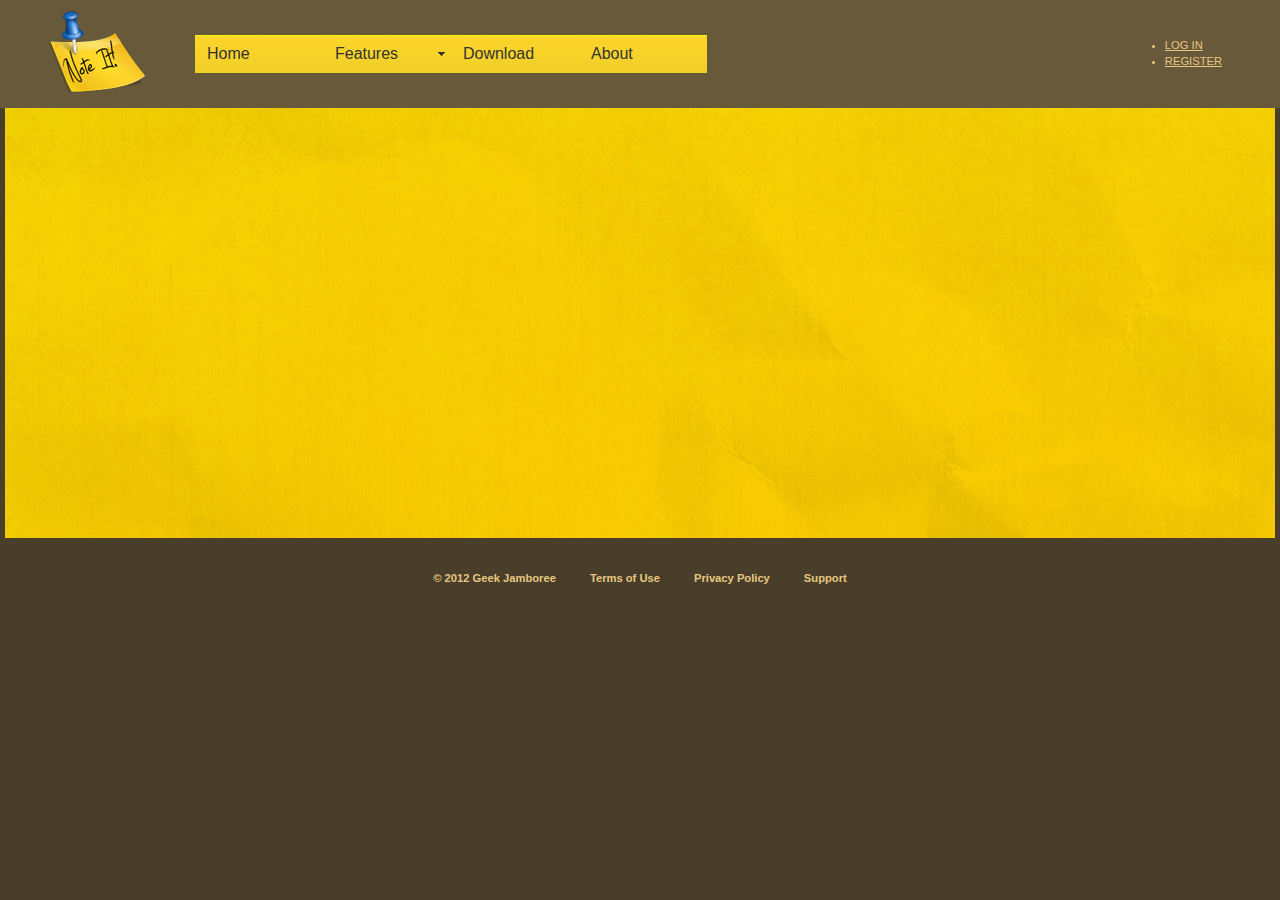
<file: index.html>
<!DOCTYPE html PUBLIC "-//W3C//DTD XHTML 1.0 Transitional//EN" "http://www.w3.org/TR/xhtml1/DTD/xhtml1-transitional.dtd">
<html xmlns="http://www.w3.org/1999/xhtml"><!-- InstanceBegin template="/Templates/onecolumnfluid.dwt" codeOutsideHTMLIsLocked="false" -->

<head>
<meta http-equiv="Content-Type" content="text/html; charset=utf-8" />
<!-- InstanceBeginEditable name="doctitle" -->
<title>Note It!</title>
<!-- InstanceEndEditable -->
<!-- InstanceBeginEditable name="head" -->
<!-- InstanceEndEditable -->
<link href="css/noteit.css" rel="stylesheet" type="text/css" />
<style type="text/css">

.content ul, .content ol { 
    padding: 0 15px 15px 40px; 
}

.footer {
	padding: 15px;
	background: #483e29;
	color: #E7C681;
	font-size: 100%;
}

.header li {
	font-size: 70%;
}

h1.footer {
	font-size: 70%;
}

h2.footer, h2.header {
	font-size: 60%;
}

.fltrt {
    float: right;
    margin-left: 8px;
}
.fltlft { 
    float: left;
    margin-right: 8px;
}
.clearfloat {
    clear:both;
    height:0;
    font-size: 1px;
    line-height: 0px;
}
</style>

<script src="SpryAssets/SpryMenuBar.js" type="text/javascript"></script>
<link href="SpryAssets/SpryMenuBarHorizontal.css" rel="stylesheet" type="text/css" />
</head>

<body>
<div class="header">
	<table width="100%" cellspacing="5px">
		<tr valign="middle">
			<td align="center" valign="middle">
				<img src="img/logo.png" alt="Note It! Logo" width="96" height="96" align="middle"/>
			</td>
			<td valign="middle">
				<ul id="NoteItMenuBar" class="MenuBarHorizontal">
					<li><a href="index.html">Home</a></li>
					<li><a class="MenuBarItemSubmenu" href="#">Features</a>
						<ul>
							<li><a href="#">Cloud Based</a></li>
							<li><a href="#">Highly Customizable</a></li>
							<li><a href="#">Multiple Shopping Lists</a></li>
							<li><a href="#">Quick Navigation</a></li>
							<li><a href="#">Categorized Items List</a></li>
							<li><a href="#">Batch Adding And Editing</a></li>
							<li><a href="#">Share Lists</a></li>
							<li><a href="#">Track Expenses</a></li>
							<li><a href="#">Expense Reports</a></li>
							<li><a href="#">Multiple Currencies</a></li>
							<li><a href="#">Extensive Product Database</a></li>
						</ul>
					</li>
					<li><a href="#">Download</a></li>
					<li><a href="#">About</a></li>
				</ul>
			</td>
			<td align="left">
				<ul>
				<li><a href="login.html" tabindex="1" title="Log In" accesskey="l" target="_self">LOG IN</a></li>
				<li><a href="register.html" tabindex="1" title="Log In" accesskey="l" target="_self">REGISTER</a></li>
				</ul>
			</td>
		</tr>
	</table>
	<!-- end .header -->
</div>

<div class="container">	
<div class="content">
<!-- InstanceBeginEditable name="content" -->

<!-- InstanceEndEditable --> 
<!-- end .content -->
</div>
<!-- end .container -->
</div>
<div class="footer">
	<table align="center">
		<tr>
			<td>
				<h1 class="footer">&copy; 2012 Geek Jamboree</h1>
			</td>
			<td> 
				<h1 class="footer">Terms of Use</h1>
			</td>
			<td><h1 class="footer">Privacy Policy</h1></td>
			<td><h1 class="footer">Support</h1></td>
		</tr>
	</table>
</div>
<script type="text/javascript">
	var MenuBar1 = new Spry.Widget.MenuBar("NoteItMenuBar", 
	{imgDown:"../SpryAssets/SpryMenuBarDownHover.gif", 
	imgRight:"../SpryAssets/SpryMenuBarRightHover.gif"});
</script>
</body>
<!-- InstanceEnd --></html>
</file>
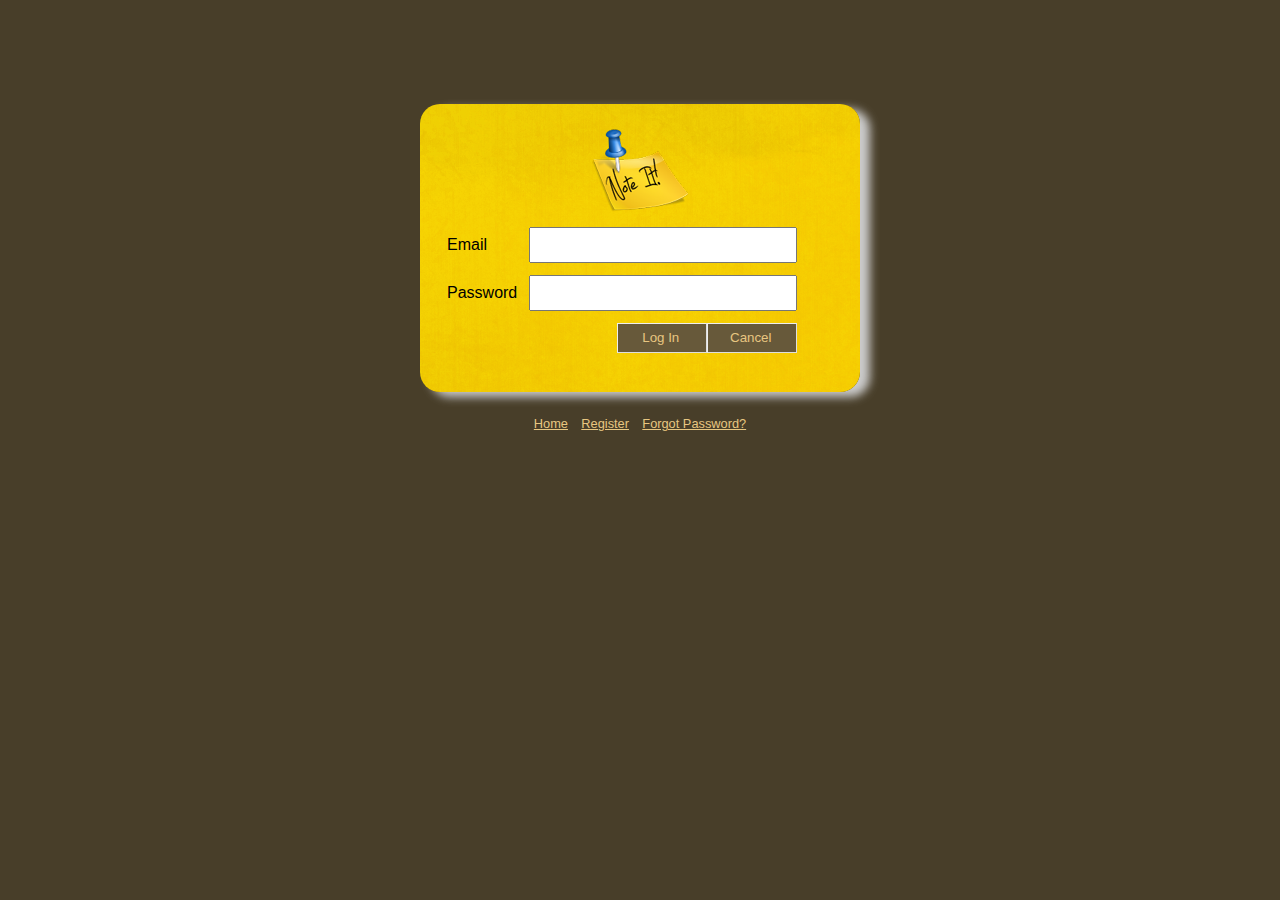
<file: login.html>
<!DOCTYPE html PUBLIC "-//W3C//DTD XHTML 1.0 Transitional//EN" "http://www.w3.org/TR/xhtml1/DTD/xhtml1-transitional.dtd">
<html xmlns="http://www.w3.org/1999/xhtml"><!-- InstanceBegin template="/Templates/applicationdialog.dwt" codeOutsideHTMLIsLocked="false" -->
<head>
<meta http-equiv="Content-Type" content="text/html; charset=utf-8" />
<!-- InstanceBeginEditable name="doctitle" -->
<title>Note It!</title>
<!-- InstanceEndEditable -->
<!-- InstanceBeginEditable name="head" -->
<!-- InstanceEndEditable -->
<link href="css/noteit.css" rel="stylesheet" type="text/css" />
<style type="text/css">
	
	a:link {
		color: 				#E7C681;
		text-decoration: 	underline; 
		font-size: 			0.8em;
	}
	
	a:visited {
		color:	 			#E7C681;
		text-decoration: 	underline;
	}
	
	a:hover, a:active, a:focus {
		text-decoration: 	none;
	}
	
	.dialog_box {
		width: 				400px;
		min-width: 			400px;
		border:				thin;
		border-radius:		20px;
		padding:			20px;
		filter: DropShadow(Color=CCCCCC, OffX=5px, OffY=5px, Positive=1);
		-moz-box-shadow: 10px 5px 10px #CCC;
		-webkit-box-shadow: #CCCCCC 10px 5px 10px;
	}
	
	.error_box {
		font-size: 10px;
		background: red;
		color: white;
		border: thick;
		border-color: #000;
		padding: 5px;
		text-align: center;
		visibility: collapse;
	}
	
</style>

<script type="text/javascript">

	function hideError(id) {
		$(id).css("visibility", "collapse");
		$(id).text("");
		$(id).hide("slow");
	}
	
	function displayError(id, message) {
		$(id).css("visibility", "visible");
		$(id).text(message);
		$(id).show("fast");
	}

</script>
</head>

<body>
	<table align="center" cellpadding="0">
		<tr height="100px;">
			<td>
			</td>
		<tr>
			<td valign="middle">
				<div id="container" class="container dialog_box">
					<div id="logo" align="center">
						<img align="middle" src="img/logo.png" width="96" height="96" alt="Note It!" />
					</div>
					<div id="dialogbox" align="left">
					<!-- InstanceBeginEditable name="dialogcontent" -->
					<input name="command" type="hidden" value="do_login" />
					
					<table cellpadding="5px">
						<tr>
							<td>Email</td>
							<td>
								<input id="email_ID" name="email_ID" class="textButtonStyle" value="" />
							</td>
						</tr>
						<tr>
							<td>Password</td>
							<td>
								<input id="password" name="password" type="password" class="textButtonStyle" value=""/>
							</td>
						</tr>
						<tr>
							<td style="" colspan="2" align="right">
								<input name="cmdCancel" style="float:right" type="button" value="Cancel" class="appButton"/>
								<input id="cmdLogIn" name="cmdLogIn" style="float:right" type="submit" value="Log In" class="appButton"/>
							</td>
						</tr>
						<tr>
							<td colspan="2" align="center">
								<div id="message_row" class="error_box">Display Messages Here</div>
							</td>
						</tr>						
					</table>
					
					<script type="text/javascript" src="js/jquery.js"></script>
					<script type="text/javascript">
						
						$(document).ready(function() {
							
							hideError("#message_row");
							
							$('.textButtonStyle').focus(function() {
								hideError("#message_row");
							});
							
							$('#cmdLogIn').click (function() {
								var url="controller/appcontroller.php";
								var email = $('#email_ID').val();
								var password = $('#password').val();
								if (email == "") {
									displayError("#message_row", "Email cannot be empty.");
									return;
								}
								else if (password == "") {
									displayError("#message_row", "Password cannot be empty.");
									return;
								} 
								$.post(
									url,
									{ 
										command: 	"do_login_json", 
										email_ID:	email,
										password:	password
									},
									function(data) {
										try {
				                            var JSONObject = eval('(' + data + ')');
				                            if (JSONObject.JSONRetVal == 0) {
			                            		window.location = url + "?command=do_login&arg1=" + JSONObject.arg1;
				                            } else {
				                            	//displayError(JSONObject.JSONRetMessage);
												displayError("#message_row", JSONObject.JSONRetMessage);
				                            }
										}
										catch (err) {
										}
									}
								);
							});
						});
					</script>
					<!-- InstanceEndEditable -->
					</div>
				</div>	
				<div align="center" id="footer" style="padding:20px;">
				<!-- InstanceBeginEditable name="DialogFooterLinks" -->
				<a href="index.html" target="_self">Home</a>&nbsp;&nbsp;
				<a href="register.html" target="_self">Register</a>&nbsp;&nbsp;
				<a href="#" target="_self">Forgot Password?</a>
				<!-- InstanceEndEditable -->
				</div>
			</td>
		</tr>
	</table>
</body>
<!-- InstanceEnd --></html>
</file>
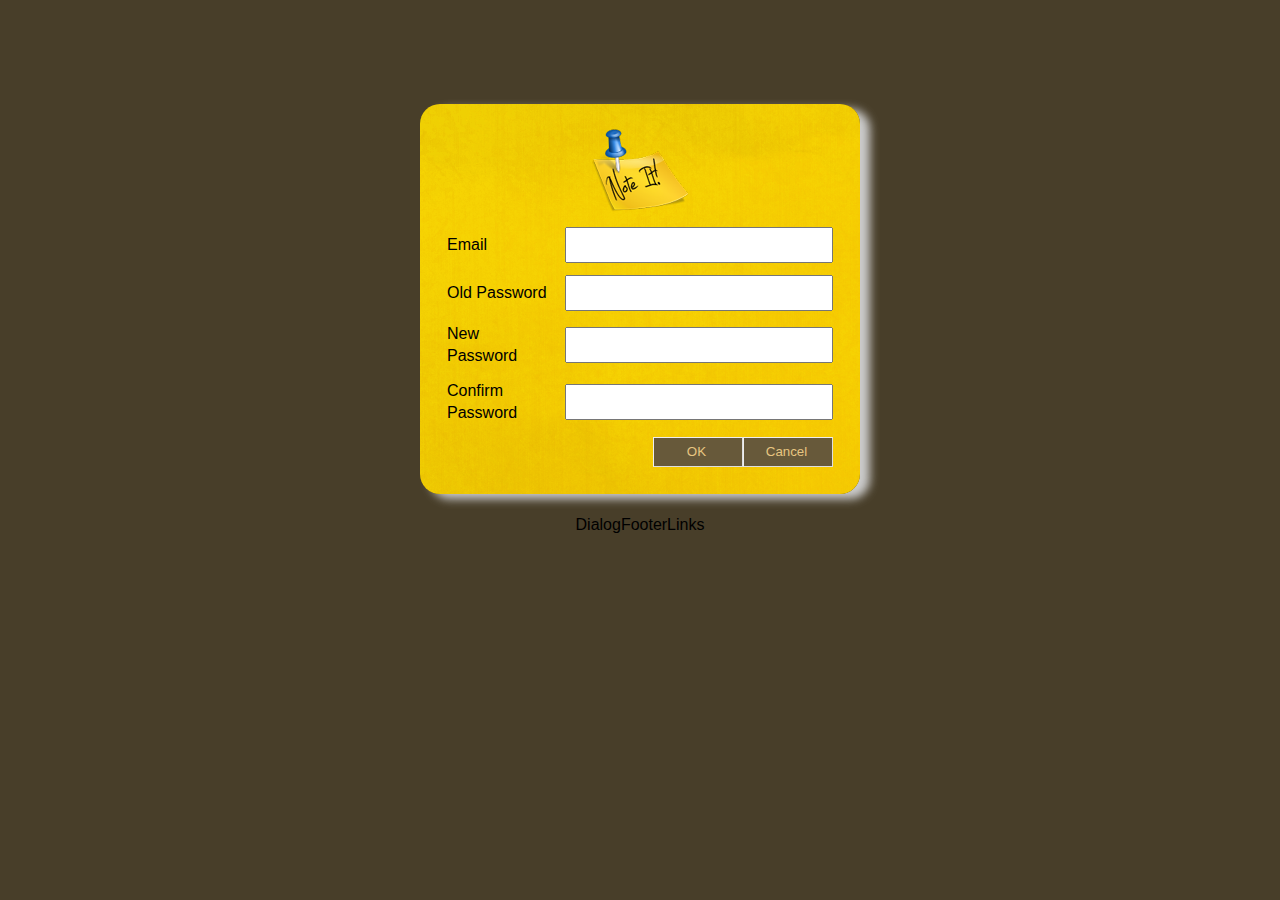
<file: password.html>
<!DOCTYPE html PUBLIC "-//W3C//DTD XHTML 1.0 Transitional//EN" "http://www.w3.org/TR/xhtml1/DTD/xhtml1-transitional.dtd">
<html xmlns="http://www.w3.org/1999/xhtml"><!-- InstanceBegin template="/Templates/applicationdialog.dwt" codeOutsideHTMLIsLocked="false" -->
<head>
<meta http-equiv="Content-Type" content="text/html; charset=utf-8" />
<!-- InstanceBeginEditable name="doctitle" -->
<title>Untitled Document</title>
<!-- InstanceEndEditable -->
<!-- InstanceBeginEditable name="head" -->
<!-- InstanceEndEditable -->
<link href="css/noteit.css" rel="stylesheet" type="text/css" />
<style type="text/css">
	
	a:link {
		color: 				#E7C681;
		text-decoration: 	underline; 
		font-size: 			0.8em;
	}
	
	a:visited {
		color:	 			#E7C681;
		text-decoration: 	underline;
	}
	
	a:hover, a:active, a:focus {
		text-decoration: 	none;
	}
	
	.dialog_box {
		width: 				400px;
		min-width: 			400px;
		border:				thin;
		border-radius:		20px;
		padding:			20px;
		filter: DropShadow(Color=CCCCCC, OffX=5px, OffY=5px, Positive=1);
		-moz-box-shadow: 10px 5px 10px #CCC;
		-webkit-box-shadow: #CCCCCC 10px 5px 10px;
	}
	
	.error_box {
		font-size: 10px;
		background: red;
		color: white;
		border: thick;
		border-color: #000;
		padding: 5px;
		text-align: center;
		visibility: collapse;
	}
	
</style>

<script type="text/javascript">

	function hideError(id) {
		$(id).css("visibility", "collapse");
		$(id).text("");
		$(id).hide("slow");
	}
	
	function displayError(id, message) {
		$(id).css("visibility", "visible");
		$(id).text(message);
		$(id).show("fast");
	}

</script>
</head>

<body>
	<table align="center" cellpadding="0">
		<tr height="100px;">
			<td>
			</td>
		<tr>
			<td valign="middle">
				<div id="container" class="container dialog_box">
					<div id="logo" align="center">
						<img align="middle" src="img/logo.png" width="96" height="96" alt="Note It!" />
					</div>
					<div id="dialogbox" align="left">
					<!-- InstanceBeginEditable name="dialogcontent" -->
					<form 
						action="controller/appcontroller.php" 
						method="post" 
						enctype="application/x-www-form-urlencoded" 
						target="_self">
						
						<input name="command" type="hidden" value="do_login" />
						<table cellpadding="5px">
							<tr>
								<td>Email</td>
								<td>
									<input id="email_ID" name="email_ID" class="textButtonStyle" value="" />
								</td>
							</tr>
							<tr>
								<td>Old Password</td>
								<td>
									<input id="old_password" name="old_password" type="password" class="textButtonStyle" value=""/>
								</td>
							</tr>
							<tr>
								<td>New Password</td>
								<td>
									<input id="new_password" name="new_password" type="password" class="textButtonStyle" value=""/>
								</td>
							</tr>
							<tr>
								<td>Confirm Password</td>
								<td>
									<input id="confirm_password" name="confirm_password" type="password" class="textButtonStyle" value=""/>
								</td>
							</tr>
							<tr>
								<td colspan="2" align="right">
									<input name="cmdCancel" style="float:right" type="button" value="Cancel" class="appButton"/>
									<input name="cmdOK" style="float:right" type="submit" value="OK" class="appButton"/>
								</td>
							</tr>						
						</table>
					</form>
					
					<script type="text/javascript" src="js/jquery.js"></script>
					<script type="text/javascript">
						$(document).ready(function() {
							
							$('#cmdRegister').click (function() {
								var url="controller/appcontroller.php";
								var email = $('#email_ID').val();
								var old_password = $('#old_password').val();
								var new_password = $('#new_password').val();
								var confirmPassword = $('#confirm_password').val();
								if (email == "") {
									displayError('#error_message', "Please enter a valid Email.");
									return;
								}
								else if (old_password == "" || new_password == "" || confirmPassword == "") {
									displayError('#error_message', "Password cannot be empty.");
									return;
								} else if (password != confirmPassword) {
									displayError('#error_message', "Passwords do not match.");
									return;
								}
								$.post(
									url,
									{ 
										command: 	"do_change_password", 
										first_name: $('#first_name').val(),
										last_name:	$('#last_name').val(),
										email_ID:	$('#email_ID').val(),
										password:	$('#password').val()
									},
									function(data) {
										try {
				                            var JSONObject = eval('(' + data + ')');
				                            if (JSONObject.JSONRetVal == 0) {
				                            	displayError('#error_message', "Registration Successful. Please Log In.");
				                            	window.location = "login.html"; 
				                            } else {
				                            	displayError('#error_message', JSONObject.JSONRetMessage);
				                            }
										}
										catch (err) {
										}
									}
								);
							});
						});
					</script>

					<!-- InstanceEndEditable -->
					</div>
				</div>	
				<div align="center" id="footer" style="padding:20px;">
				<!-- InstanceBeginEditable name="DialogFooterLinks" -->
				DialogFooterLinks
				<!-- InstanceEndEditable -->
				</div>
			</td>
		</tr>
	</table>
</body>
<!-- InstanceEnd --></html>
</file>
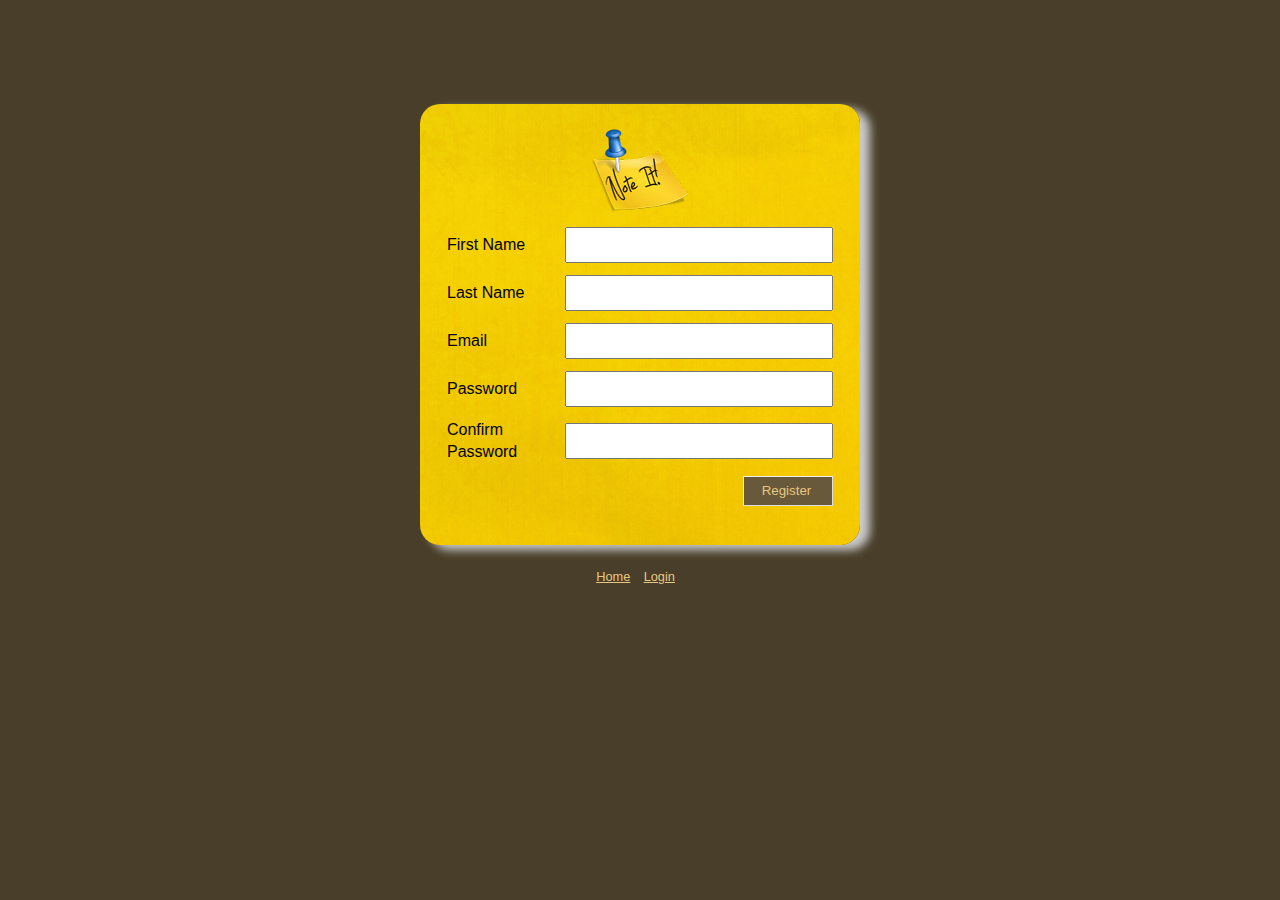
<file: register.html>
<!DOCTYPE html PUBLIC "-//W3C//DTD XHTML 1.0 Transitional//EN" "http://www.w3.org/TR/xhtml1/DTD/xhtml1-transitional.dtd">
<html xmlns="http://www.w3.org/1999/xhtml"><!-- InstanceBegin template="/Templates/applicationdialog.dwt" codeOutsideHTMLIsLocked="false" -->
<head>
<meta http-equiv="Content-Type" content="text/html; charset=utf-8" />
<!-- InstanceBeginEditable name="doctitle" -->
<title>Note It!</title>
<!-- InstanceEndEditable -->
<!-- InstanceBeginEditable name="head" -->
<!-- InstanceEndEditable -->
<link href="css/noteit.css" rel="stylesheet" type="text/css" />
<style type="text/css">
	
	a:link {
		color: 				#E7C681;
		text-decoration: 	underline; 
		font-size: 			0.8em;
	}
	
	a:visited {
		color:	 			#E7C681;
		text-decoration: 	underline;
	}
	
	a:hover, a:active, a:focus {
		text-decoration: 	none;
	}
	
	.dialog_box {
		width: 				400px;
		min-width: 			400px;
		border:				thin;
		border-radius:		20px;
		padding:			20px;
		filter: DropShadow(Color=CCCCCC, OffX=5px, OffY=5px, Positive=1);
		-moz-box-shadow: 10px 5px 10px #CCC;
		-webkit-box-shadow: #CCCCCC 10px 5px 10px;
	}
	
	.error_box {
		font-size: 10px;
		background: red;
		color: white;
		border: thick;
		border-color: #000;
		padding: 5px;
		text-align: center;
		visibility: collapse;
	}
	
</style>

<script type="text/javascript">

	function hideError(id) {
		$(id).css("visibility", "collapse");
		$(id).text("");
		$(id).hide("slow");
	}
	
	function displayError(id, message) {
		$(id).css("visibility", "visible");
		$(id).text(message);
		$(id).show("fast");
	}

</script>
</head>

<body>
	<table align="center" cellpadding="0">
		<tr height="100px;">
			<td>
			</td>
		<tr>
			<td valign="middle">
				<div id="container" class="container dialog_box">
					<div id="logo" align="center">
						<img align="middle" src="img/logo.png" width="96" height="96" alt="Note It!" />
					</div>
					<div id="dialogbox" align="left">
					<!-- InstanceBeginEditable name="dialogcontent" -->
					<table cellpadding="5px">
						<tr>
							<td>First Name</td>
							<td>
								<input id="first_name" name="first_name" class="textButtonStyle" value="" />
							</td>
						</tr>
						<tr>
							<td>Last Name</td>
							<td>
								<input id="last_name" name="last_name" class="textButtonStyle" value="" />
							</td>
						</tr>
						<tr>
							<td>Email</td>
							<td>
								<input id="email_ID" name="email_ID" class="textButtonStyle" value="" />
							</td>
						</tr>
						<tr>
							<td>Password</td>
							<td>
								<input id="password" name="password" type="password" class="textButtonStyle" value=""/>
							</td>
						</tr>
						<tr>
							<td>Confirm Password</td>
							<td>
								<input id="confirm_password" name="confirm_password" type="password" class="textButtonStyle" value=""/>
							</td>
						</tr>
						<tr>
							<td style="" colspan="2" align="right">
								<input id="cmdRegister" type="button" class="appButton" value="Register" />
							</td>
						</tr>	
						<tr>
							<td colspan="2">
								<div id="error_message" class="error_box">
									Display Error Here
								</div>
							</td>
						</tr>					
					</table>
					<script type="text/javascript" src="js/jquery.js"></script>
					<script type="text/javascript">
						
						$(document).ready(function() {
							
							hideError('#error_message');
							
							$('.textButtonStyle').focus(function() {
								hideError('#error_message');
							});
							
							$('#cmdRegister').click (function() {
							var url="controller/appcontroller.php";
							var email = $('#email_ID').val();
							var password = $('#password').val();
							var confirmPassword = $('#confirm_password').val();
							
							if (email == "") {
								displayError('#error_message', "Email cannot be empty.");
								return;
							}
							else if (password == "" || confirmPassword == "") {
								displayError('#error_message', "Password cannot be empty.");
								return;
							} else if (password != confirmPassword) {
								displayError('#error_message', "Passwords do not match.");
								return;
							}
							$.post(
								url,
								{ 
									command: 	"do_register", 
									first_name: $('#first_name').val(),
									last_name:	$('#last_name').val(),
									email_ID:	$('#email_ID').val(),
									password:	$('#password').val()
								},
								function(data) {
									try {
										var JSONObject = eval('(' + data + ')');
										if (JSONObject.JSONRetVal == 0) {
											displayError('#error_message', "Registration Successful. Please Log In.");
											window.location = "login.html"; 
										} else {
											displayError('#error_message', JSONObject.JSONRetMessage);
										}
									}
									catch (err) {
									}
								});
							});
						});
					</script>

					<!-- InstanceEndEditable -->
					</div>
				</div>	
				<div align="center" id="footer" style="padding:20px;">
				<!-- InstanceBeginEditable name="DialogFooterLinks" -->
				<a href="index.html" target="_self">Home</a>&nbsp;&nbsp;
				<a href="login.html" target="_self">Login</a>&nbsp;&nbsp;
				<!-- InstanceEndEditable -->
				</div>
			</td>
		</tr>
	</table>
</body>
<!-- InstanceEnd --></html>
</file>
<file: css/noteit.css>
@charset "utf-8";

body {
	margin: 0;
	padding: 0;
	color: #000;
	font-size: 100%;
	line-height: 1.4;
	background: #483e29;
	font: 100%/1.4 Verdana, Arial, Helvetica, sans-serif;
}

ul, ol, dl {
	padding: 0;
	margin: 0;
}

h1, h2, h3, h4, h5, h6, p {
	margin-top: 0;
	padding-right: 15px;
	padding-left: 15px;
}

a img {
	border: none;
}

a:link {
    color:#E7C681;
    text-decoration: underline;
}

a:visited {
    color: #E7C681;
    text-decoration: underline;
}

a:hover, a:active, a:focus {
    text-decoration: none;
}

.container {
	width: auto;
	max-width: 1260px;
	min-width: 780px;
	min-height: auto;
	background: #a2881b;
	margin: 0 auto;
    background: url("../img/notebook.gif") repeat;
	background-repeat-x: repeat;
	background-repeat-y: repeat;
	background-attachment: initial;
	background-position-x: initial;
	background-position-y: initial;
	background-origin: initial;
	background-clip: initial;
	background-color: initial;
	color: #000000; /* text colour (black) */

	padding: 5px; /* distance from border edge to text */
}

.header {
	widows: 100%;
	background: #67593A;
	color: #E7C681;
	font-size: 100%;
	text-align: center;
}

.content {
	padding: 10px 0;
	width: 100%;
	margin: auto;
	min-height: 400px;
}

.fltrt {  
	float: right;
	margin-left: 8px;
}

.fltlft {
	float: left;
	margin-right: 8px;
}

.clearfloat {
	clear:both;
	height:0;
	font-size: 1px;
	line-height: 0px;
}

.loginBarText {
	font-size: 12px;
	font-style: normal;
	font-weight: bold;
}	

.loginBar {
	padding-right:5px;
	vertical-align:middle;
}

.headerBubble
{
	font-size: 80%;
	text-align: center;
}

.headerBubbleError {
	background-color: #F03;
	color: #FFF;
}
.headerBubbleInfo {
	background-color: #FF6;
	color: #000;
}
.headerBubbleOK {
	background-color: #060;
	color: #FFF;
}

.fieldSet {
    height: 72pt;
}

.fieldSetLegend {
    font-size: 80%;
    font-weight: bold;
}

.fieldSetField {
    font-size: 70%;
    color: #666;
}

.appButton {
	display: 		block;
	background: 	#67593A;
	color: 			#E7C681;
	width: 			90px;
	/* [disabled]float:			right; */
	border:			1px solid #dedede;
	border-top:		1px solid #eee;
	border-left:	1px solid #eee;
	line-height:	130%;
	cursor:			pointer;
	padding:		5px 10px 6px 7px;
}

.appButton a:hover{
    background-color:#dff4ff;
    border:1px solid #c2e1ef;
    color:#336699;
}
.appButton a:active{
    background-color:#6299c5;
    border:1px solid #6299c5;
    color:#fff;
}

.textButtonStyle {
	width: 260px;
	height: 30px;
	font-size: 1.3em;
}
</file>
<file: SpryAssets/SpryMenuBarHorizontal.css>
@charset "UTF-8";

/* SpryMenuBarHorizontal.css - version 0.6 - Spry Pre-Release 1.6.1 */

/* Copyright (c) 2006. Adobe Systems Incorporated. All rights reserved. */

/*******************************************************************************

 LAYOUT INFORMATION: describes box model, positioning, z-order

 *******************************************************************************/

/* The outermost container of the Menu Bar, an auto width box with no margin or padding */
ul.MenuBarHorizontal
{
	margin: 0;
	padding: 0;
	list-style-type: none;
	font-size: 100%;
	font-family:Helvetica, Arial, sans-serif;
	font-stretch:extra-condensed;
	cursor: default;
	width: 100%;
}
/* Set the active Menu Bar with this class, currently setting z-index to accomodate IE rendering bug: http://therealcrisp.xs4all.nl/meuk/IE-zindexbug.html */
ul.MenuBarActive
{
	z-index: 1000;
}
/* Menu item containers, position children relative to this container and are a fixed width */
ul.MenuBarHorizontal li
{
	margin: 0;
	padding: 0;
	list-style-type: none;
	font-size: 100%;
	position: relative;
	text-align: left;
	cursor: pointer;
	width: 8em;
	float: left;
	background-image: url(../img/menugradient.png);
}
/* Submenus should appear below their parent (top: 0) with a higher z-index, but they are initially off the left side of the screen (-1000em) */
ul.MenuBarHorizontal ul
{
	margin: 0;
	padding: 0;
	list-style-type: none;
	font-size: 100%;
	z-index: 1020;
	cursor: default;
	width: 8.2em;
	position: absolute;
	left: -1000em;
}
/* Submenu that is showing with class designation MenuBarSubmenuVisible, we set left to auto so it comes onto the screen below its parent menu item */
ul.MenuBarHorizontal ul.MenuBarSubmenuVisible
{
	left: auto;
}
/* Menu item containers are same fixed width as parent */
ul.MenuBarHorizontal ul li
{
	width: 15em;
	background-image: url(../img/menugradient.png);
}
/* Submenus should appear slightly overlapping to the right (95%) and up (-5%) */
ul.MenuBarHorizontal ul ul
{
	position: absolute;
	margin: -5% 0 0 95%;
}
/* Submenu that is showing with class designation MenuBarSubmenuVisible, we set left to 0 so it comes onto the screen */
ul.MenuBarHorizontal ul.MenuBarSubmenuVisible ul.MenuBarSubmenuVisible
{
	left: auto;
	top: 0;
}

/*******************************************************************************

 DESIGN INFORMATION: describes color scheme, borders, fonts

 *******************************************************************************/

/* Submenu containers have borders on all sides */
ul.MenuBarHorizontal ul
{
	border: 1px solid #CCC;
}
/* Menu items are a light gray block with padding and no text decoration */
ul.MenuBarHorizontal a
{
	display: block;
	cursor: pointer;
	padding: 0.5em 0.75em;
	color: #333;
	text-decoration: none;
}
/* Menu items that have mouse over or focus have a blue background and white text */
ul.MenuBarHorizontal a:hover, ul.MenuBarHorizontal a:focus
{
	background-color: #33C;
	color: #FFF;
}

/* Menu items that are open with submenus are set to MenuBarItemHover with a blue background and white text */
ul.MenuBarHorizontal a.MenuBarItemHover, ul.MenuBarHorizontal a.MenuBarItemSubmenuHover, ul.MenuBarHorizontal a.MenuBarSubmenuVisible
{
	background-color: #33C;
	color: #FFF;
}

/*******************************************************************************

 SUBMENU INDICATION: styles if there is a submenu under a given menu item

 *******************************************************************************/

/* Menu items that have a submenu have the class designation MenuBarItemSubmenu and are set to use a background image positioned on the far left (95%) and centered vertically (50%) */
ul.MenuBarHorizontal a.MenuBarItemSubmenu
{
	background-image: url(SpryMenuBarDown.gif);
	background-repeat: no-repeat;
	background-position: 95% 50%;
}
/* Menu items that have a submenu have the class designation MenuBarItemSubmenu and are set to use a background image positioned on the far left (95%) and centered vertically (50%) */
ul.MenuBarHorizontal ul a.MenuBarItemSubmenu
{
	background-image: url(SpryMenuBarRight.gif);
	background-repeat: no-repeat;
	background-position: 95% 50%;
}
/* Menu items that are open with submenus have the class designation MenuBarItemSubmenuHover and are set to use a "hover" background image positioned on the far left (95%) and centered vertically (50%) */
ul.MenuBarHorizontal a.MenuBarItemSubmenuHover
{
	background-image: url(SpryMenuBarDownHover.gif);
	background-repeat: no-repeat;
	background-position: 95% 50%;
}
/* Menu items that are open with submenus have the class designation MenuBarItemSubmenuHover and are set to use a "hover" background image positioned on the far left (95%) and centered vertically (50%) */
ul.MenuBarHorizontal ul a.MenuBarItemSubmenuHover
{
	background-image: url(SpryMenuBarRightHover.gif);
	background-repeat: no-repeat;
	background-position: 95% 50%;
}

/*******************************************************************************

 BROWSER HACKS: the hacks below should not be changed unless you are an expert

 *******************************************************************************/

/* HACK FOR IE: to make sure the sub menus show above form controls, we underlay each submenu with an iframe */
ul.MenuBarHorizontal iframe
{
	position: absolute;
	z-index: 1010;
	filter:alpha(opacity:0.1);
}
/* HACK FOR IE: to stabilize appearance of menu items; the slash in float is to keep IE 5.0 from parsing */
@media screen, projection
{
	ul.MenuBarHorizontal li.MenuBarItemIE
	{
		display: inline;
		f\loat: left;
		background: #FFF;
	}
}
</file>
